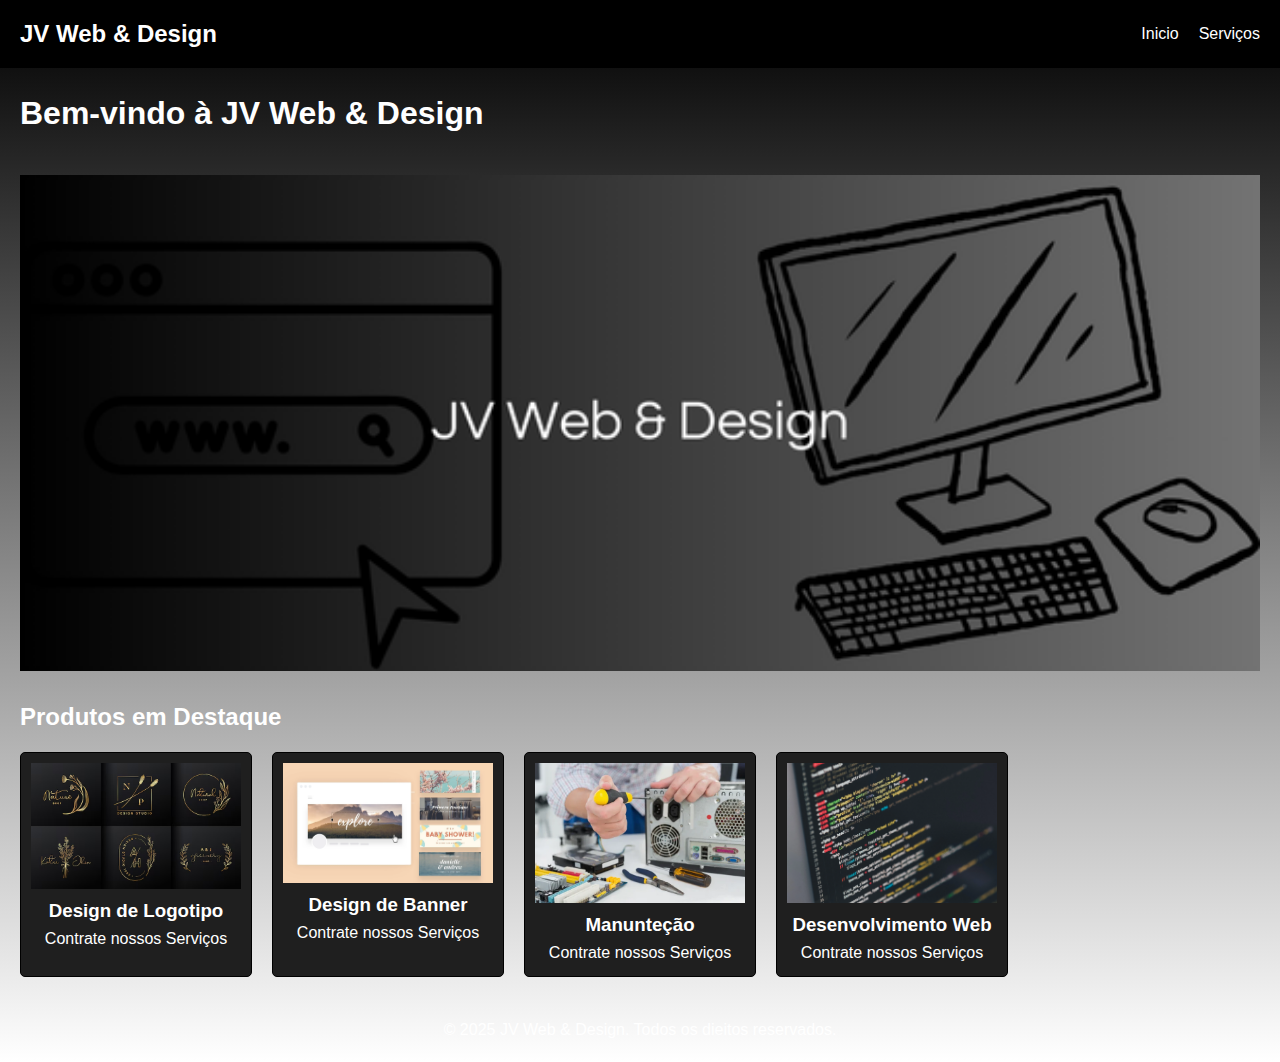
<file: index.html>
<!DOCTYPE html>
<html lang="pt-BR">

<head>
    <meta charset="UTF-8">
    <meta name="viewport" content="width=device-width, initial-scale=1.0">
    <link rel="stylesheet" href="style.css">
    <link href='https://unpkg.com/boxicons@2.1.4/css/boxicons.min.css' rel='stylesheet'>
    <title>JV Web & Design</title>
</head>

<body>
    <header>
        <div class="logo">JV Web & Design</div>
        <nav>
            <ul>
                <li><a href="index.html">Inicio</a></li>
                <li><a href="serviços.html">Serviços</a></li>
            </ul>
        </nav>
    </header>

    <main>
        <section id="home">
            <h1>Bem-vindo à JV Web & Design</h1>
            <p></p>
            <img src="./imagens/JV Web & Design (1).png" alt="Banner dos serviços" class="banner">
        </section>

        <section id="destaques">
            <h2>Produtos em Destaque</h2>
            <div class="produtos-grid">
                <div class="produto">
                    <img src="./imagens/logotipo.avif" alt="Design de Logotipo">
                    <h3>Design de Logotipo</h3>
                    <p>Contrate nossos Serviços</p>
                </div>
                <div class="produto">
                    <img src="./imagens/desnig banner.webp" alt="Design de Banner">
                    <h3>Design de Banner</h3>
                    <p>Contrate nossos Serviços</p>
                </div>
                <div class="produto">
                    <img src="./imagens/manuntençao.jpg" alt="Manunteção">
                    <h3>Manunteção</h3>
                    <p>Contrate nossos Serviços</p>
                </div>
                <div class="produto">
                    <img src="./imagens/desenvolvimento web.webp" alt="Desenvolvimento web">
                    <h3>Desenvolvimento Web</h3>
                    <p>Contrate nossos Serviços</p>
                </div>
            </div>
        </section>

        <!-- -- ><section id="ofertas">
            <h2>Ofertas Especiais</h2>
            <p>Aproveite nossas ofertas por tempo limitado!</p></*-->
            <ul>

                <!-- -- ><li* >Desconto de 20% em todos os produtos até o fim do mês!</li></*-->
            </ul>
        </section>
    </main>

    <footer>
        <p>&copy; 2025 JV Web & Design. Todos os dieitos reservados.</p>
    </footer>
    <script src="script.js"></script>
</body>
</html>
</file>
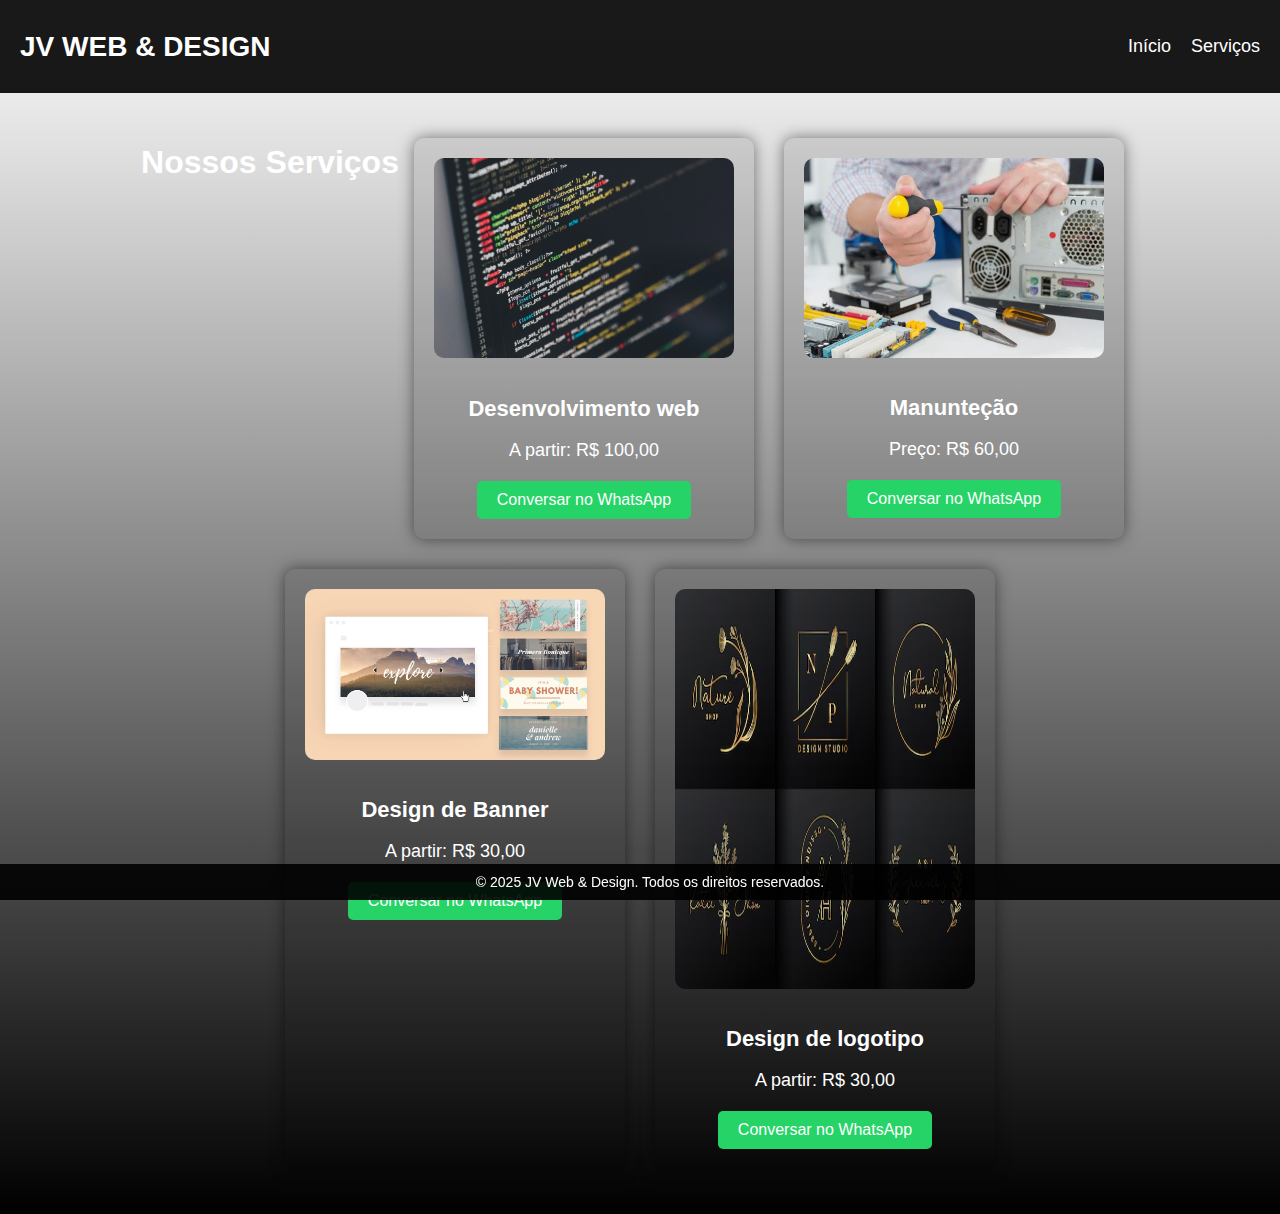
<file: serviços.html>
<!DOCTYPE html>
<html lang="en">

<head>
    <meta charset="UTF-8">
    <meta name="viewport" content="width=device-width, initial-scale=1.0">
    <link rel="stylesheet" href="serviços.css">
    <title>Página de Produtos</title>
</head>

<body>
    <header>
        <div class="logo">JV Web & Design</div>
        <nav>
            <ul>
                <li><a href="index.html">Início</a></li>
                <li><a href="serviços.html">Serviços</a></li>
            </ul>
        </nav>
    </header>

    <div class="container">
        <h1>Nossos Serviços</h1>

        <div class="product" data-id="1">
            <img src="./imagens/desenvolvimento web.webp" alt="Desenvolvimento web">
            <h2>Desenvolvimento web</h2>
            <p>A partir: R$ 100,00</p>
            <button class="whatsapp-button" onclick="redirectToWhatsApp()">Conversar no WhatsApp</button>
        </div>

        <div class="product" data-id="2">
            <img src="./imagens/manuntençao.jpg" alt="Manunteção">
            <h2>Manunteção</h2>
            <p>Preço: R$ 60,00</p>
            <button class="whatsapp-button" onclick="redirectToWhatsApp()">Conversar no WhatsApp</button>
        </div>

        <div class="product" data-id="3">
            <img src="./imagens/desnig banner.webp" alt="Banner">
            <h2>Design de Banner</h2>
            <p>A partir: R$ 30,00</p>
            <button class="whatsapp-button" onclick="redirectToWhatsApp()">Conversar no WhatsApp</button>
        </div>

        <div class="product" data-id="4">
            <img src="./imagens/logotipo.avif" alt="logotipo" height="400" width="400">
            <h2>Design de logotipo</h2>
            <p>A partir: R$ 30,00</p>
            <button class="whatsapp-button" onclick="redirectToWhatsApp()">Conversar no WhatsApp</button>
        </div>
    </div>

    <!-- -- ><div id="cart">
        <h2>Carrinho de Compras</h2>
        <ul id="cart-items"></ul>
        <p id="total">Total: R$ 0,00</p>
        <button id="checkout">Finalizar Compra</button>
    </div></*-->

    <footer>
        <p>&copy; 2025 JV Web & Design. Todos os direitos reservados.</p>
    </footer>

    <script src="script.js"></script>
</body>

</html>
</file>
<file: style.css>
* {
    box-sizing: border-box;
    margin: 0;
    padding: 0;
}

body {
    font-family: Arial, sans-serif;
    line-height: 1.6;
    background: linear-gradient(to top,rgb(255, 255, 255),rgb(0, 0, 0));
    color: #ffffff;
}

header {
    background: #000000;
    color: #ffffff;
    padding: 15px 20px;
    display: flex;
    justify-content: space-between;
    align-items: center;
}

.logo {
    font-size: 24px;
    font-weight: bold;
}

nav ul {
    list-style: none;
    display: flex;
}

nav ul li {
    margin-left: 20px;
}

nav ul li a {
    color: #ffffff;
    text-decoration: none;
}

nav ul li a:hover {
    text-decoration: underline;
}

main {
    padding: 20px;
}

h1, h2 {
    margin-bottom: 15px;
}

.banner {
    width: 100%;
    height: auto;
    margin: 20px 0;
}

.produtos-grid {
    display: grid;
    grid-template-columns: repeat(auto-fill, minmax(200px, 1fr));
    gap: 20px;
}

.produto {
    background: #1f1f1f;
    border: 1px solid #000000;
    padding: 10px;
    border-radius: 5px;
    text-align: center;
}

.produto img {
    width: 100%;
    height: auto;
}

button {
    background: #28a745;
    color: #fff;
    border: none;
    padding: 10px;
    border-radius: 5px;
    cursor: pointer;
}

button:hover {
    background: #218838;
}

footer {
    text-align: center;
    padding: 20px;
    color: #fff;
}
</file>
<file: serviços.css>
/* Estilos Gerais */
body {
    margin: 0;
    padding: 0;
    font-family: Arial, sans-serif;
    background: linear-gradient(to top, rgb(0, 0, 0), rgb(255, 255, 255)); /* Fundo em gradiente */
    color: white;
    min-height: 100vh;
}

header {
    background-color: rgba(0, 0, 0, 0.9);
    padding: 20px;
    display: flex;
    justify-content: space-between;
    align-items: center;
}

header .logo {
    font-size: 28px;
    font-weight: bold;
    text-transform: uppercase;
}

header nav ul {
    list-style: none;
    display: flex;
    gap: 20px;
}

header nav ul li a {
    text-decoration: none;
    color: white;
    font-size: 18px;
    transition: color 0.3s;
}

header nav ul li a:hover {
    color: #000000;
}

.container {
    display: flex;
    flex-wrap: wrap;
    justify-content: center;
    margin: 30px auto;
    max-width: 1200px;
}

.product {
    background-color: rgba(0, 0, 0, 0.1);
    border-radius: 10px;
    margin: 15px;
    padding: 20px;
    width: 300px;
    text-align: center;
    box-shadow: 0 0 15px rgba(0, 0, 0, 0.5);
    transition: transform 0.3s, box-shadow 0.3s;
}

.product:hover {
    transform: scale(1.05);
    box-shadow: 0 0 20px rgba(255, 255, 255, 0.5);
}

.product img {
    width: 100%;
    border-radius: 10px;
    margin-bottom: 15px;
}

.product h2 {
    font-size: 22px;
    margin-bottom: 10px;
}

.product p {
    font-size: 18px;
    margin-bottom: 20px;
}

/* Estilo básico para o botão */
.whatsapp-button {
    background-color: #25D366;
    color: white;
    padding: 10px 20px;
    border: none;
    border-radius: 5px;
    cursor: pointer;
    font-size: 16px;
}

.whatsapp-button:hover {
    background-color: #128C7E;
}

/* Carrinho */
#cart {
    background-color: rgba(0, 0, 0, 0.8);
    border-radius: 10px;
    margin: 30px auto;
    max-width: 400px;
    padding: 20px;
    text-align: center;
    box-shadow: 0 0 15px rgba(0, 0, 0, 0.5);
}

#cart h2 {
    margin-bottom: 20px;
}

#cart ul {
    list-style: none;
    padding: 0;
}

#cart-items li {
    margin: 10px 0;
}

#total {
    font-size: 20px;
    margin-top: 15px;
}

#checkout {
    background-color: #f44336;
    color: white;
    border: none;
    padding: 10px 20px;
    border-radius: 5px;
    cursor: pointer;
    transition: background-color 0.3s;
}

#checkout:hover {
    background-color: darkred;
}

/* Rodapé */
footer {
    position: fixed;
    bottom: 0;
    width: 100%;
    text-align: center;
    background-color: rgba(0, 0, 0, 0.9);
    padding: 10px;
}

footer p {
    margin: 0;
    font-size: 14px;
}
</file>
